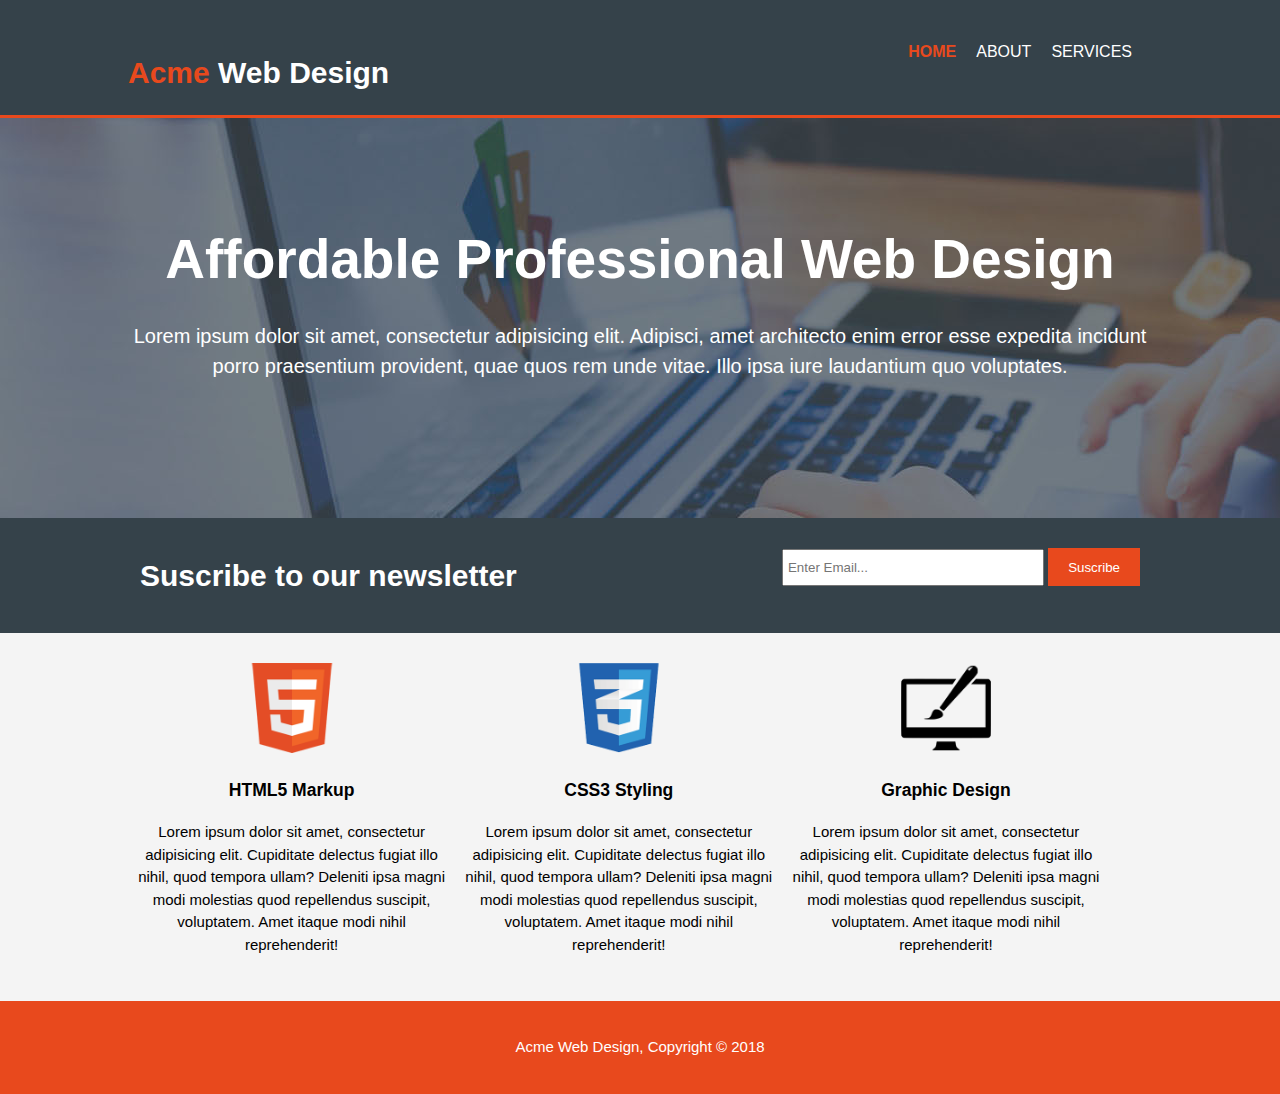
<file: index.html>
<!DOCTYPE html>
<html lang="en">
<head>
    <meta charset="UTF-8">
    <meta name="viewport" content="width=device-width">
    <meta name="description" content="Affordable and professional web design">
    <meta name="keywords" content="web design, affordable web design, professional web design">
    <meta name="autho" content="Jose Arce">
    <title>Acme Web Design | Welcome</title>
    <link rel="stylesheet" href="css/styles.css">
</head>
<body>
    <header>
        <div class="container">
            <div id="branding">
                <h1> <span class="highlight">Acme</span> Web Design</h1>
            </div>
            <nav>
                <ul>
                    <li><a href="index.html" class="current">HOME</a></li>
                    <li><a href="about.html"  >ABOUT</a></li>
                    <li><a href="services.html">SERVICES</a></li>
                </ul>
            </nav>
        </div>
    </header>

    <section id="showcase">
        <div class="container">
            <h1>Affordable Professional Web Design</h1>
            <p>
                Lorem ipsum dolor sit amet, consectetur adipisicing elit. Adipisci, amet architecto enim error esse expedita incidunt porro praesentium provident, quae quos rem unde vitae. Illo ipsa iure laudantium quo voluptates.
            </p>
        </div>
    </section>

    <section id="newsletter">
        <div class="container">
            <h1>
                Suscribe to our newsletter
            </h1>
            <form action="#">
                <input type="email" placeholder="Enter Email...">
                <button type="submit" class="button_1">Suscribe</button>
            </form>
        </div>
    </section>
    <section id="boxes">
        <div class="container">
            <div class="box">
                <img src="img/logo_html.png">
                <h3>HTML5 Markup</h3>
                <p>Lorem ipsum dolor sit amet, consectetur adipisicing elit. Cupiditate delectus fugiat illo nihil, quod tempora ullam? Deleniti ipsa magni modi molestias quod repellendus suscipit, voluptatem. Amet itaque modi nihil reprehenderit!</p>
            </div>
            <div class="box">
                <img src="img/logo_css.png">
                <h3>CSS3 Styling</h3>
                <p>Lorem ipsum dolor sit amet, consectetur adipisicing elit. Cupiditate delectus fugiat illo nihil, quod tempora ullam? Deleniti ipsa magni modi molestias quod repellendus suscipit, voluptatem. Amet itaque modi nihil reprehenderit!</p>
            </div>

            <div class="box">
                <img src="img/logo_brush.png">
                <h3>Graphic Design</h3>
                <p>Lorem ipsum dolor sit amet, consectetur adipisicing elit. Cupiditate delectus fugiat illo nihil, quod tempora ullam? Deleniti ipsa magni modi molestias quod repellendus suscipit, voluptatem. Amet itaque modi nihil reprehenderit!</p>
            </div>
        </div>
    </section>

    <footer>
        <p>Acme Web Design, Copyright &copy; 2018</p>
    </footer>
</body>
</html>
</file>
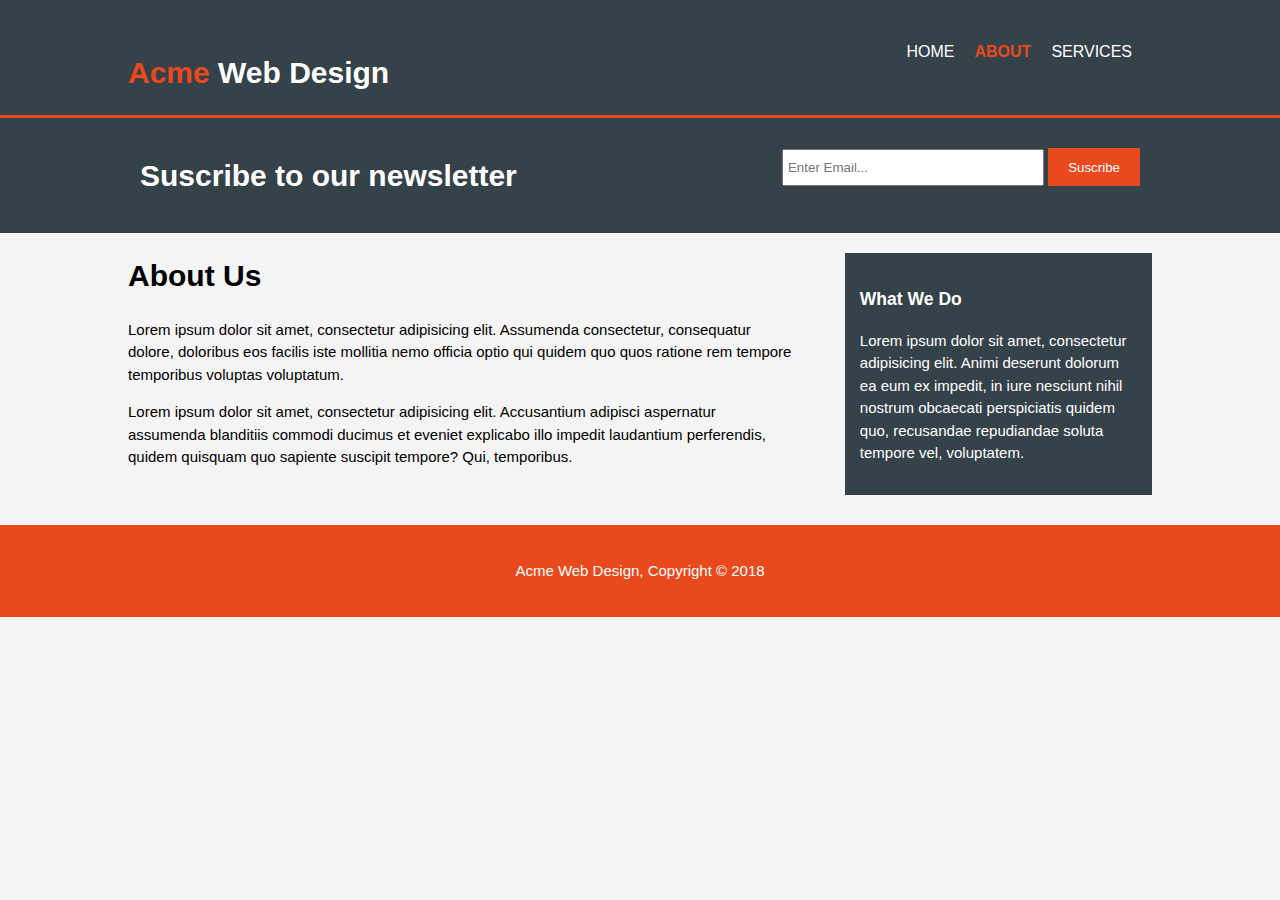
<file: about.html>
<!DOCTYPE html>
<html lang="en">
<head>
    <meta charset="UTF-8">
    <meta name="viewport" content="width=device-width">
    <meta name="description" content="Affordable and professional web design">
    <meta name="keywords" content="web design, affordable web design, professional web design">
    <meta name="autho" content="Jose Arce">
    <title>About</title>
    <link rel="stylesheet" href="css/styles.css">
</head>
<body>
<header>
    <div class="container">
        <div id="branding">
            <h1> <span class="highlight">Acme</span> Web Design</h1>
        </div>
        <nav>
            <ul>
                <li><a href="index.html" >HOME</a></li>
                <li><a href="about.html" class="current" >ABOUT</a></li>
                <li><a href="services.html">SERVICES</a></li>
            </ul>
        </nav>
    </div>
</header>
<section id="newsletter">
    <div class="container">
        <h1>
            Suscribe to our newsletter
        </h1>
        <form action="#">
            <input type="email" placeholder="Enter Email...">
            <button type="submit" class="button_1">Suscribe</button>
        </form>
    </div>
</section>

<section id="main">
    <div class="container">
        <article id="main-col">
            <h1 class="page-title">About Us</h1>
            <p>Lorem ipsum dolor sit amet, consectetur adipisicing elit. Assumenda consectetur, consequatur dolore, doloribus eos facilis iste mollitia nemo officia optio qui quidem quo quos ratione rem tempore temporibus voluptas voluptatum.</p>
            <p >Lorem ipsum dolor sit amet, consectetur adipisicing elit. Accusantium adipisci aspernatur assumenda blanditiis commodi ducimus et eveniet explicabo illo impedit laudantium perferendis, quidem quisquam quo sapiente suscipit tempore? Qui, temporibus.</p>
        </article>
        <aside id="sidebar">
            <div class="dark">
                <h3>What We Do</h3>
                <p>Lorem ipsum dolor sit amet, consectetur adipisicing elit. Animi deserunt dolorum ea eum ex impedit, in iure nesciunt nihil nostrum obcaecati perspiciatis quidem quo, recusandae repudiandae soluta tempore vel, voluptatem.</p>
            </div>
        </aside>
    </div>
</section>
<footer>
    <p>Acme Web Design, Copyright &copy; 2018</p>
</footer>
</body>
</html>
</file>
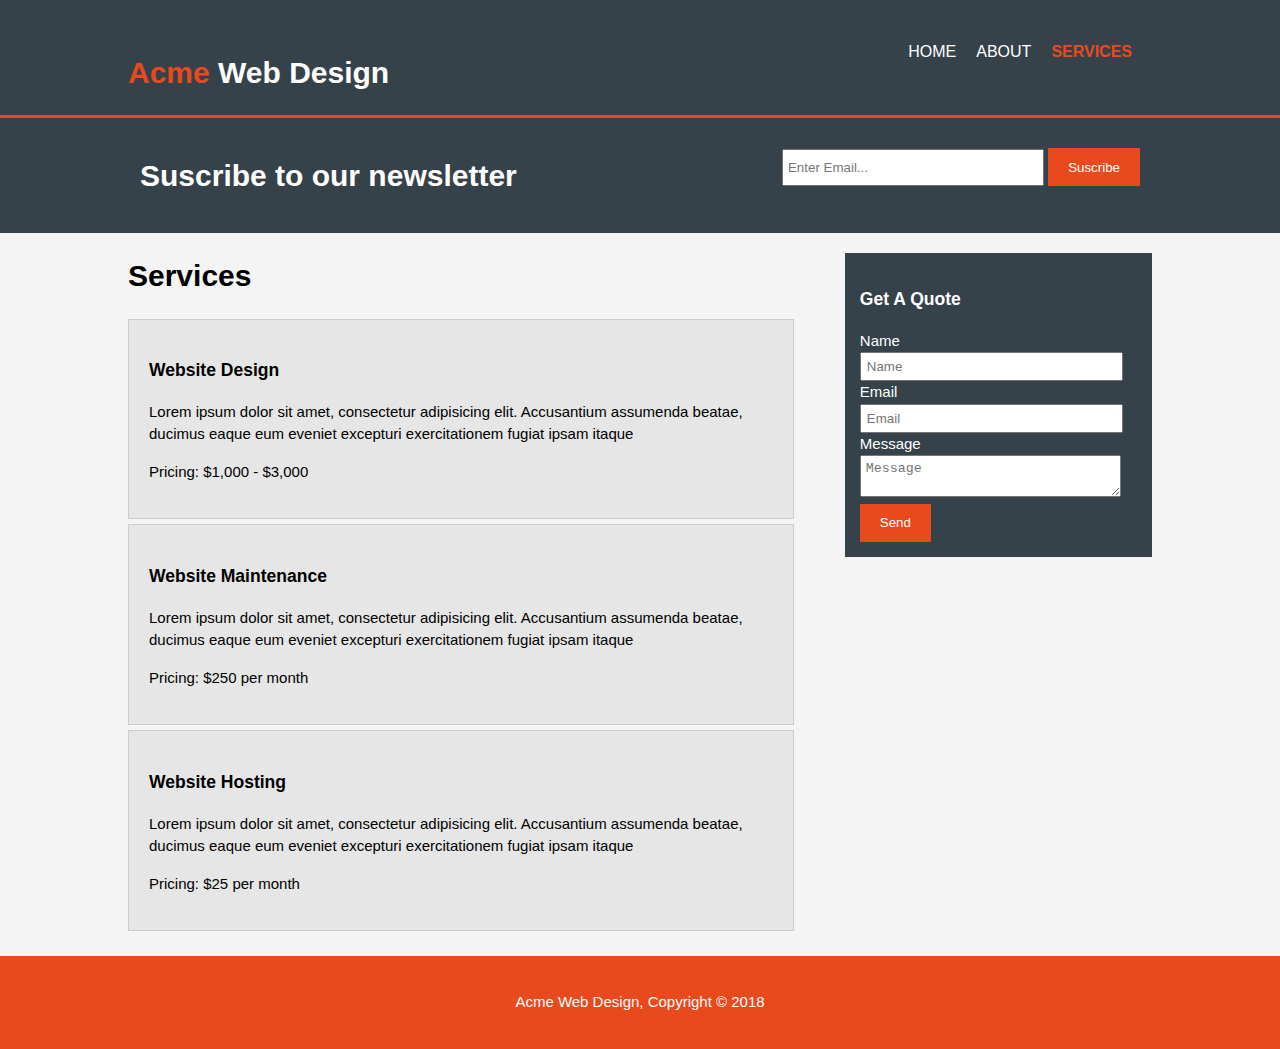
<file: services.html>
<!DOCTYPE html>
<html lang="en">
<head>
    <meta charset="UTF-8">
    <meta name="viewport" content="width=device-width">
    <meta name="description" content="Affordable and professional web design">
    <meta name="keywords" content="web design, affordable web design, professional web design">
    <meta name="autho" content="Jose Arce">
    <title>Services</title>
    <link rel="stylesheet" href="css/styles.css">
</head>
<body>
<header>
    <div class="container">
        <div id="branding">
            <h1> <span class="highlight">Acme</span> Web Design</h1>
        </div>
        <nav>
            <ul>
                <li><a href="index.html" >HOME</a></li>
                <li><a href="about.html"  >ABOUT</a></li>
                <li><a href="services.html" class="current">SERVICES</a></li>
            </ul>
        </nav>
    </div>
</header>
<section id="newsletter">
    <div class="container">
        <h1>
            Suscribe to our newsletter
        </h1>
        <form action="#">
            <input type="email" placeholder="Enter Email...">
            <button type="submit" class="button_1">Suscribe</button>
        </form>
    </div>
</section>

<section id="main">
    <div class="container">
        <article id="main-col">
            <h1 class="page-title">Services</h1>
            <ul id="services">
                <li>
                    <h3>Website Design</h3>
                    <p>Lorem ipsum dolor sit amet, consectetur adipisicing elit. Accusantium assumenda beatae, ducimus eaque eum eveniet excepturi exercitationem fugiat ipsam itaque </p>
                    <p>Pricing: $1,000 - $3,000</p>
                </li>
                <li>
                    <h3>Website Maintenance</h3>
                    <p>Lorem ipsum dolor sit amet, consectetur adipisicing elit. Accusantium assumenda beatae, ducimus eaque eum eveniet excepturi exercitationem fugiat ipsam itaque </p>
                    <p>Pricing: $250 per month</p>
                </li>
                <li>
                    <h3>Website Hosting</h3>
                    <p>Lorem ipsum dolor sit amet, consectetur adipisicing elit. Accusantium assumenda beatae, ducimus eaque eum eveniet excepturi exercitationem fugiat ipsam itaque </p>
                    <p>Pricing: $25 per month</p>
                </li>
            </ul>
        </article>
        <aside id="sidebar">
            <div class="dark">
                <h3>Get A Quote</h3>
                <form class="quote">
                    <div>
                        <label>Name</label>
                        <input type="text" placeholder="Name">
                    </div>
                    <div>
                        <label >Email</label>
                        <input type="text" placeholder="Email">
                    </div>
                    <div>
                        <label>Message</label>
                        <textarea placeholder="Message"></textarea>
                    </div>

                    <button class="button_1" type="submit">Send</button>
                </form>
            </div>
        </aside>
    </div>
</section>
<footer>
    <p>Acme Web Design, Copyright &copy; 2018</p>
</footer>
</body>
</html>
</file>
<file: css/styles.css>
body{
    padding: 0;
    margin: 0;
    background-color: #f4f4f4;
    font: 15px/1.5 Arial, Helvetica, sans-serif;
}

.container{
    width: 80%;
    margin: auto;
    overflow: hidden;
}

ul{
    margin: 0;
    padding: 0;
}

.button_1{
    height: 38px;
    background: #e8491d;
    border: 0;
    padding-left: 20px;
    padding-right: 20px;
    color: #ffffff;
}

.dark{
    padding: 15px;
    background: #35424a;
    color: #ffffff;
    margin-top: 10px;
    margin-bottom: 10px;
}

header{
    background: #35424a;
    color: #ffffff;
    padding-top: 30px;
    min-height: 70px;
    border-bottom: #e8491d 3px solid;
}

header a{
    color: #ffffff;
    text-decoration: none;
    text-transform: uppercase;
    font-size: 16px;
}
header ul{
    margin: 0;
    padding: 0;
}

header li{
    float: left;
    display: inline;
    padding: 0 20px 0 0;
}

header #branding{
    float: left;
}

header #branding{
    margin:0;
}

header nav{
    float: right;
    margin-top: 10px;
}

header .highlight, header .current{
    color: #e8491d;
    font-weight: bold;
}

header a:hover{
    color: #cccccc;
    font-weight: bold;
}

/*Showcase*/
#showcase{
    min-height: 400px;
    background: url("../img/showcase.jpg") no-repeat 0 -400px;
    text-align: center;
    color: #ffffff;
}

#showcase h1{
    margin-top: 100px;
    font-size: 55px;
    margin-bottom: 10px;
}

#showcase p{
    font-size: 20px;
}

#newsletter{
    padding: 15px;
    color: #ffffff;
    background: #35424a;
}

#newsletter h1{
    float: left;
}

#newsletter form{
    float: right;
    margin-top: 15px;
}

#newsletter input[type="email"]{
    padding: 4px;
    height: 25px;
    width: 250px;
}

/*Boxes*/

#boxes{
    margin-top: 20px;
}


#boxes .box{
    float: left;
    width: 30%;
    padding: 10px;
    text-align: center;
}

#boxes .box img{
    width: 90px;
}
/*Sidebar*/
aside#sidebar{
    float: right;
    width: 30%;
    margin-top: 10px;
}

aside#sidebar .quote input, aside#sidebar .quote textarea{
    width: 90%;
    padding: 5px;
}
    /*main-col*/
article#main-col{
    float: left;
    width: 65%;
}

/*Services*/

ul#services li{
    list-style: none;
    padding: 20px;
    border: #cccccc solid 1px;
    margin-bottom: 5px;
    background: #e6e6e6;
}

footer{
    padding: 20px;
    margin-top: 20px;
    color: #ffffff;
    background-color: #e8491d;
    text-align: center;
}


/*Media Queries*/
@media (max-width: 760px) {
    header #branding,
    header nav,
    header nav li,
    #newsletter h1,
    #newsletter form,
    #boxes .box,
    article#main-col,
    aside#sidebar{
        float: none;
        text-align: center;
        width: 100%;

    }
    header #branding, header nav, header nav li{
        display: inline;
    }
    header{
        padding-bottom: 20px;
    }

    #showcase h1{
        margin-top: 40px;
    }

    #newsletter button, .quote button{
        display: block;
        width: 100%;
    }

    #newsletter form input[type="email"], .quote input, .quote textarea{
        width: 100%;
        margin-bottom: 5px;
    }
}
</file>
